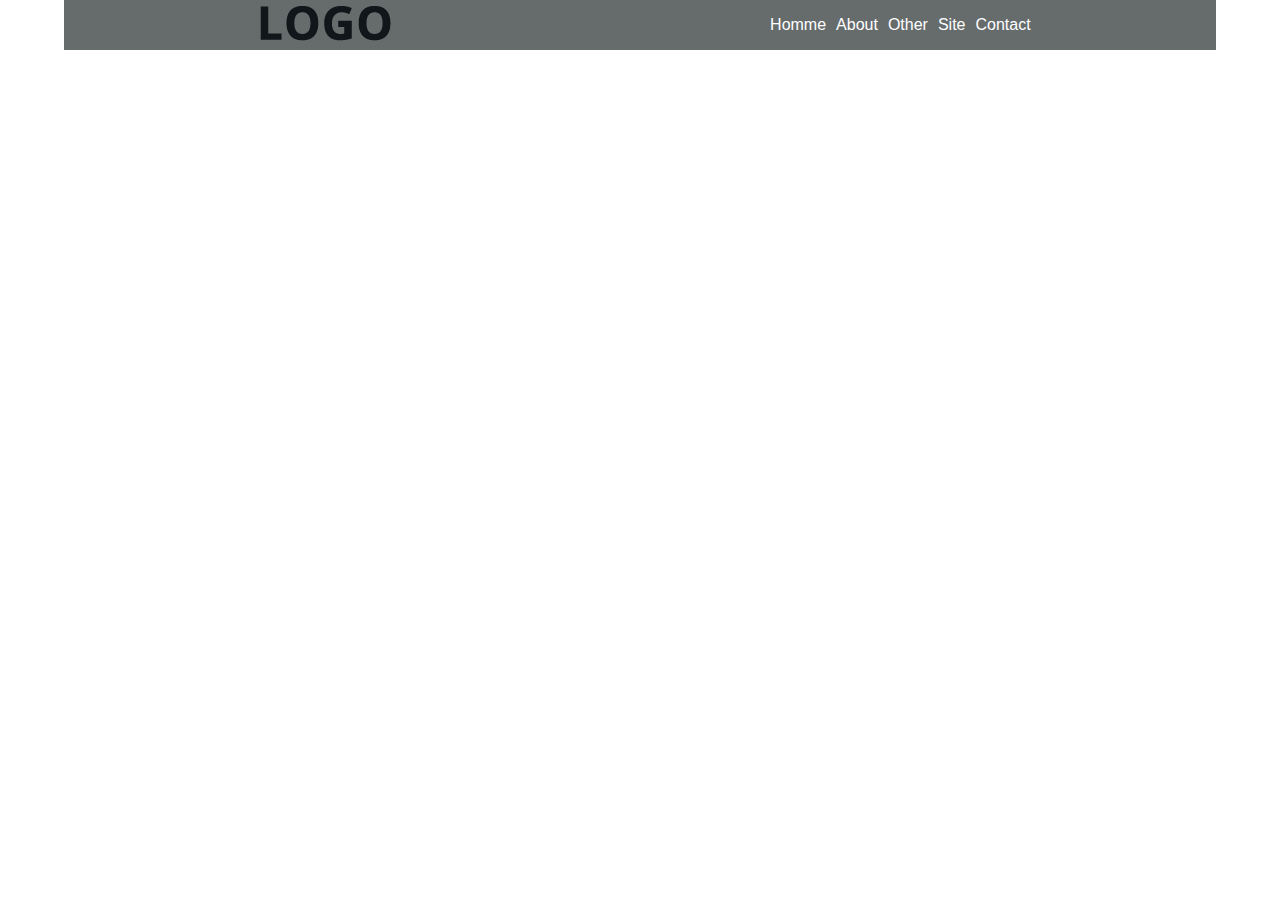
<file: template/index.html>
<!DOCTYPE html>
<html lang="en">

<head>
    <meta charset="UTF-8" />
    <meta http-equiv="X-UA-Compatible" content="IE=edge" />
    <meta name="viewport" content="width=device-width, initial-scale=1.0" />

    <link rel="stylesheet" href="layout/css/normalize.css v8.0.1.css" />
    <link rel="stylesheet" href="layout/css/all.min.css" />
    <link rel="stylesheet" href="css/style.css" />
    <title>template</title>
</head>

<body>
    <div class="container">
        <!-- header -->
        <div class="heider">

            <div id="logo">
                <img src="images/logo.webp" alt="logo" srcset="" />
            </div>
            <div>
                <ul class="nav">
                    <li>
                        <a href="http://" target="_blank" rel="noopener noreferrer">Homme</a>
                    </li>
                    <li>
                        <a href="http://" target="_blank" rel="noopener noreferrer">About</a>
                    </li>
                    <li>
                        <a href="http://" target="_blank" rel="noopener noreferrer">Other</a>
                    </li>
                    <li>
                        <a href="http://" target="_blank" rel="noopener noreferrer">Site</a>
                    </li>
                    <li>
                        <a href="http://" target="_blank" rel="noopener noreferrer">Contact</a>
                    </li>
                </ul>
            </div>


        </div>
    </div>
    <!-- *header -->

    <div class="main"></div>
</body>

</html>
</file>
<file: template/css/style.css>
/*
opacity
hover
SESSION HOVER
hover effect - ltr 
hover -up down

*/
* {
    box-sizing: border-box;
    margin: 0;
    padding: 0;
}
body {
    font-family: Geneva, "Segoe UI", Tahoma, Verdana, sans-serif;
}
.container {
    width: 90%;
    margin: 0 auto;
    background-color: rgb(224, 240, 240);
}
.heider {
    display: flex;
    justify-content: space-around;
    align-items: center;
    background-color: rgba(22, 22, 22, 0.603);
    height: 50px;
}
.heider ul {
    display: flex;
    list-style: none;
    /*
    background-color: rgba(175, 4, 4, 0.774);*/
    font-size: 1rem;
}
.heider ul li {
    margin: 5px;
}
.heider ul a {
    color: white;
    text-decoration: none;
}
#logo {
    margin: 0;
}
</file>
